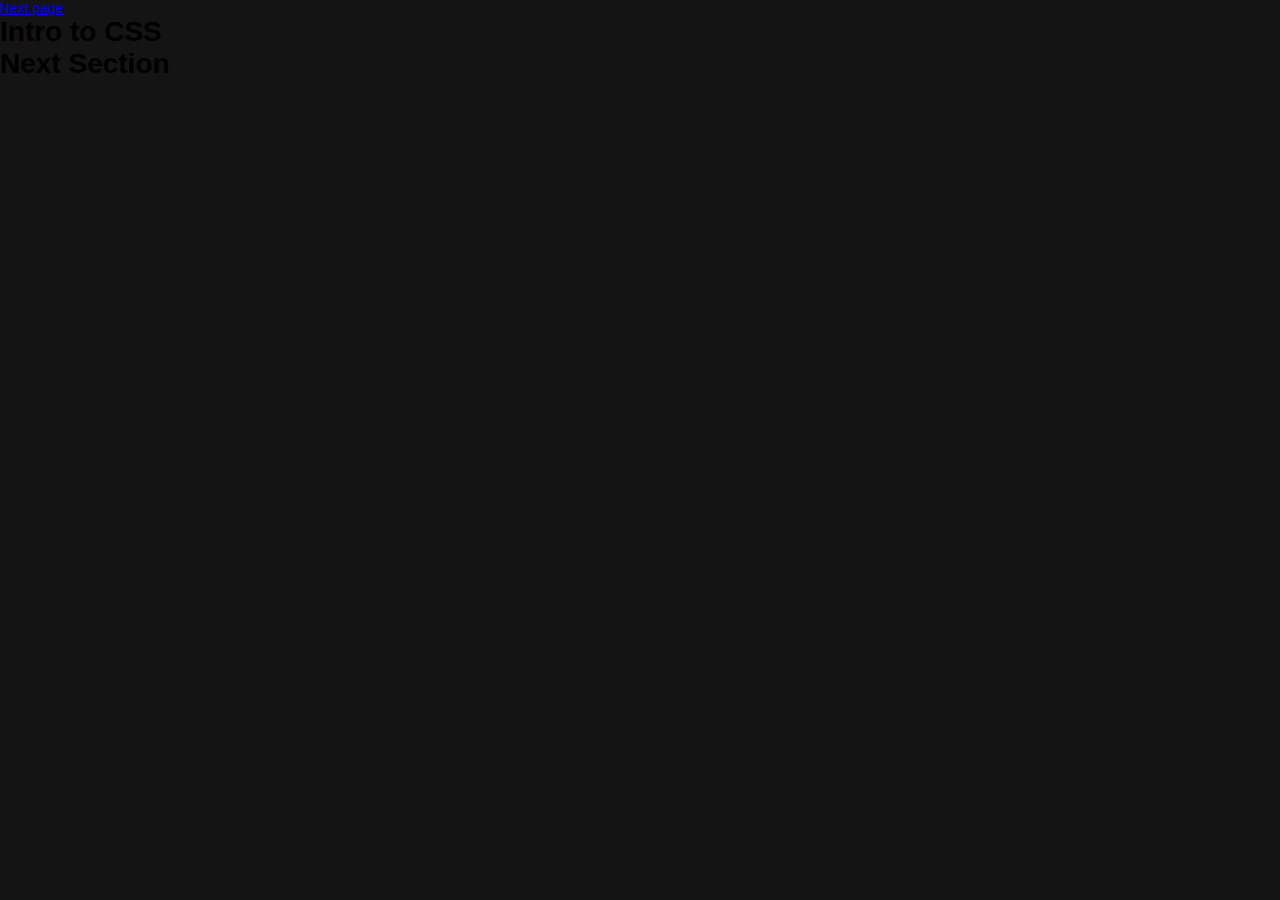
<file: index2.html>
<!DOCTYPE html>
<html lang="en">
<head>
    <meta charset="UTF-8">
    <meta name="viewport" content="width=<device-width>, initial-scale=1.0">
    <title>Introduction to CSS</title>
    <link href="./style.css" type = "text/css" rel = "stylesheet" />
</head>
<body>
    <a href = "Next Page"> Next page </a>
    <h1>Intro to CSS</h1>
    <h1>Next Section</h1>
    
</body>
</html>
</file>
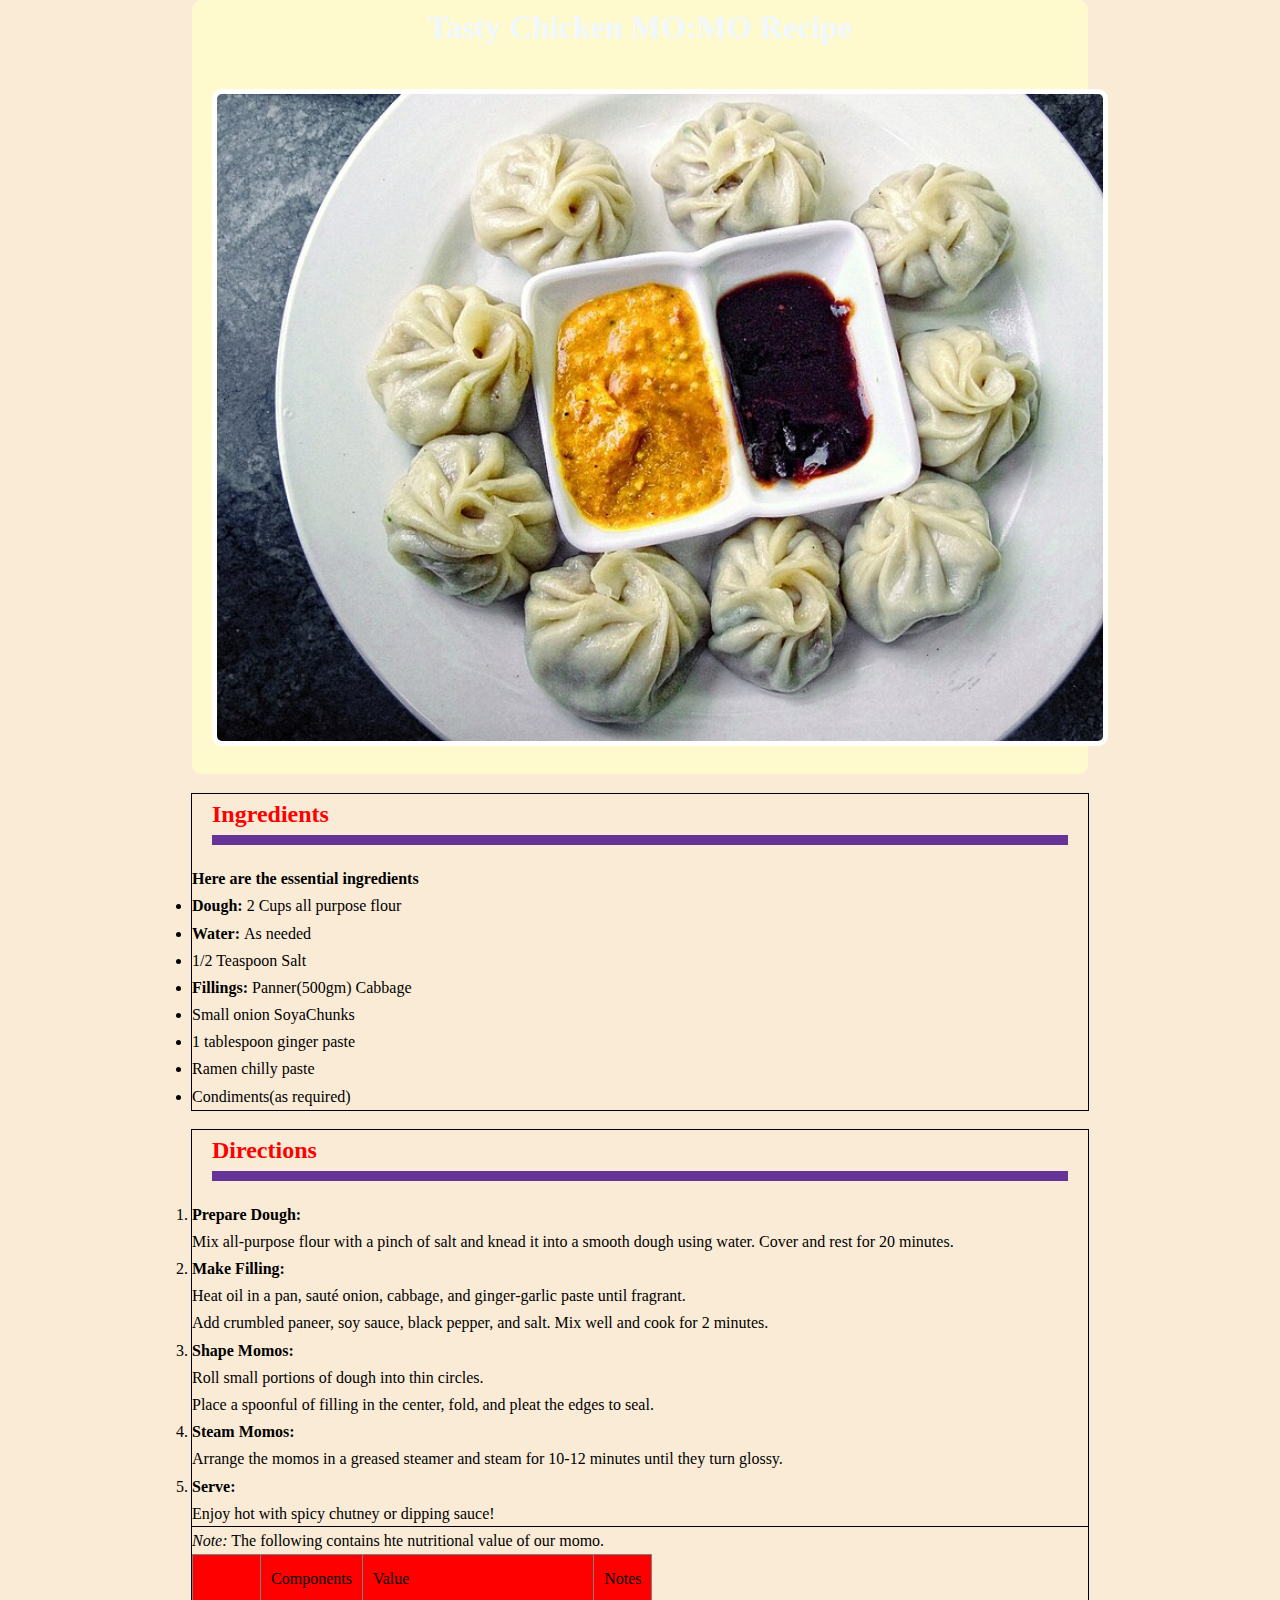
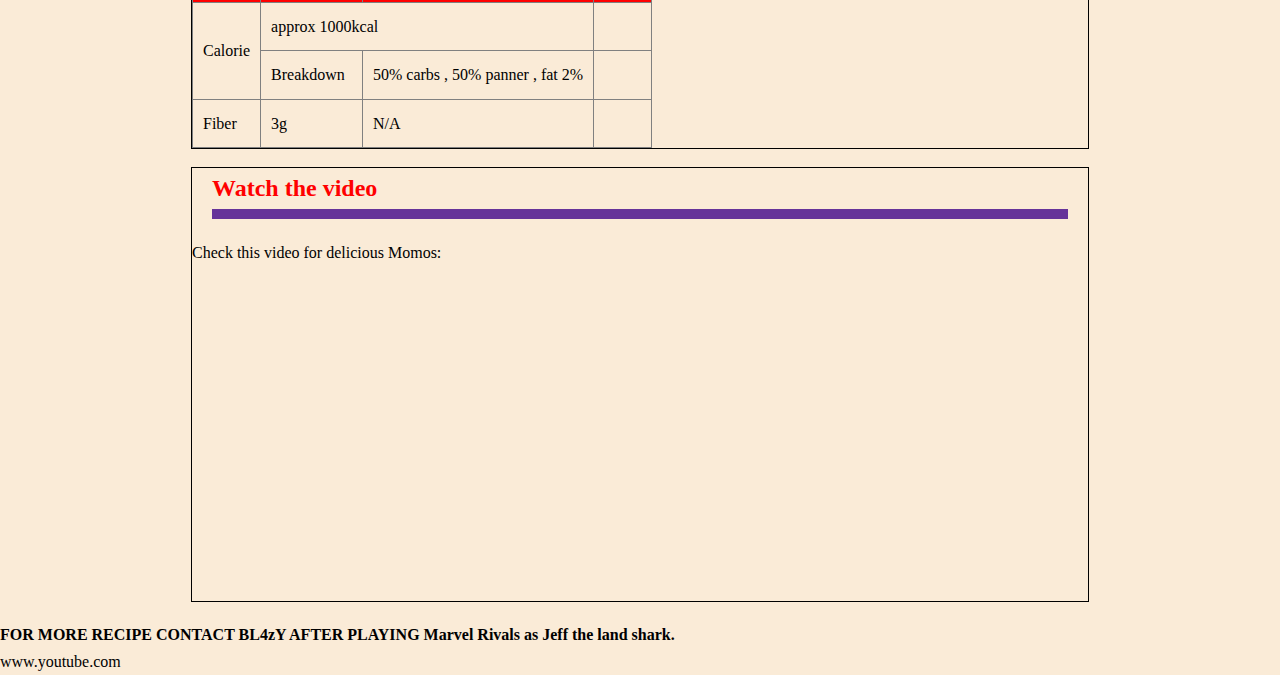
<file: reciepie.html>
<!DOCTYPE html>
<html lang="en">
  <head>
    <meta charset="UTF-8" />
    <meta name="viewport" content="width=device-width, initial-scale=1.0" />
    <title>My Recipe [Veg Momo]</title>
    <link href="./style2.css" type = "text/css" rel = "stylesheet" />
  </head>
  <body>
    <header>
      <h1 align="center">Tasty Chicken MO:MO Recipe</h1>
      <img src="Momo_nepal.jpg" alt="" />
    </header>

    <section>
      <h2>Ingredients</h2>
      <p>
        <strong> Here are the essential ingredients</strong>
      </p>
      <ul>
        <li><strong>Dough: </strong> 2 Cups all purpose flour</li>
        <li><strong>Water: </strong> As needed</li>
        <li>1/2 Teaspoon Salt</li>
        <li><strong>Fillings: </strong> Panner(500gm) Cabbage</li>
        <li>Small onion SoyaChunks</li>
        <li>1 tablespoon ginger paste</li>
        <li>Ramen chilly paste</li>
        <li>Condiments(as required)</li>
      </ul>
    </section>
    <section>
        <h2><strong>Directions</strong></h2>
        <ol>
            <li><strong>Prepare Dough: </strong><br>Mix all-purpose flour with a pinch of salt and knead it into a smooth dough using water. Cover and rest for 20 minutes.</li>
            <li><strong>Make Filling:</strong><br>Heat oil in a pan, sauté onion, cabbage, and ginger-garlic paste until fragrant. <br>Add crumbled paneer, soy sauce, black pepper, and salt. Mix well and cook for 2 minutes.</li>
            <li><strong>Shape Momos:</strong> <br>Roll small portions of dough into thin circles. <br>Place a spoonful of filling in the center, fold, and pleat the edges to seal.</li>
            <li><strong>Steam Momos:</strong> <br>Arrange the momos in a greased steamer and steam for 10-12 minutes until they turn glossy.</li>
            <li><strong>Serve:</strong> <br>Enjoy hot with spicy chutney or dipping sauce!</li>
        </ol>
    </section>
    <section>
        <p>
            <em>Note:</em> The following contains hte nutritional value of our momo.
        </p>
        <table border="2">
            <thead>
            <th>
                <td>Components</td>
                <td>Value</td>
                <td>Notes</td>
            </th>
        </thead>
            <tbody >
                <tr>
                    <td rowspan="2"> Calorie</td>
                    <td colspan="2">approx 1000kcal</td>
                </tr>
                <tr>
                    <td>Breakdown</td>
                    <td>50% carbs , 50% panner , fat 2%</td>
                </tr>
                <tr>
                <td>Fiber</td>
                <td>3g</td>
                <td>N/A</td>
            </tr>
            </tbody>
        </table>
    </section>
    <section>
        <h2> Watch the video</h2>
        <p>Check this video for delicious Momos: </p>
        <iframe width="560" height="315" src="https://www.youtube.com/embed/71GR1xRQzgQ?si=tbq05XnBHcNN-7Ji" title="YouTube video player" frameborder="0" allow="accelerometer; autoplay; clipboard-write; encrypted-media; gyroscope; picture-in-picture; web-share" referrerpolicy="strict-origin-when-cross-origin" allowfullscreen></iframe>
    </section>
    <footer>
     <p><strong>FOR MORE RECIPE CONTACT BL4zY AFTER PLAYING Marvel Rivals as Jeff the land shark.</strong></p>
    </footer>
</html>
www.youtube.com
</file>
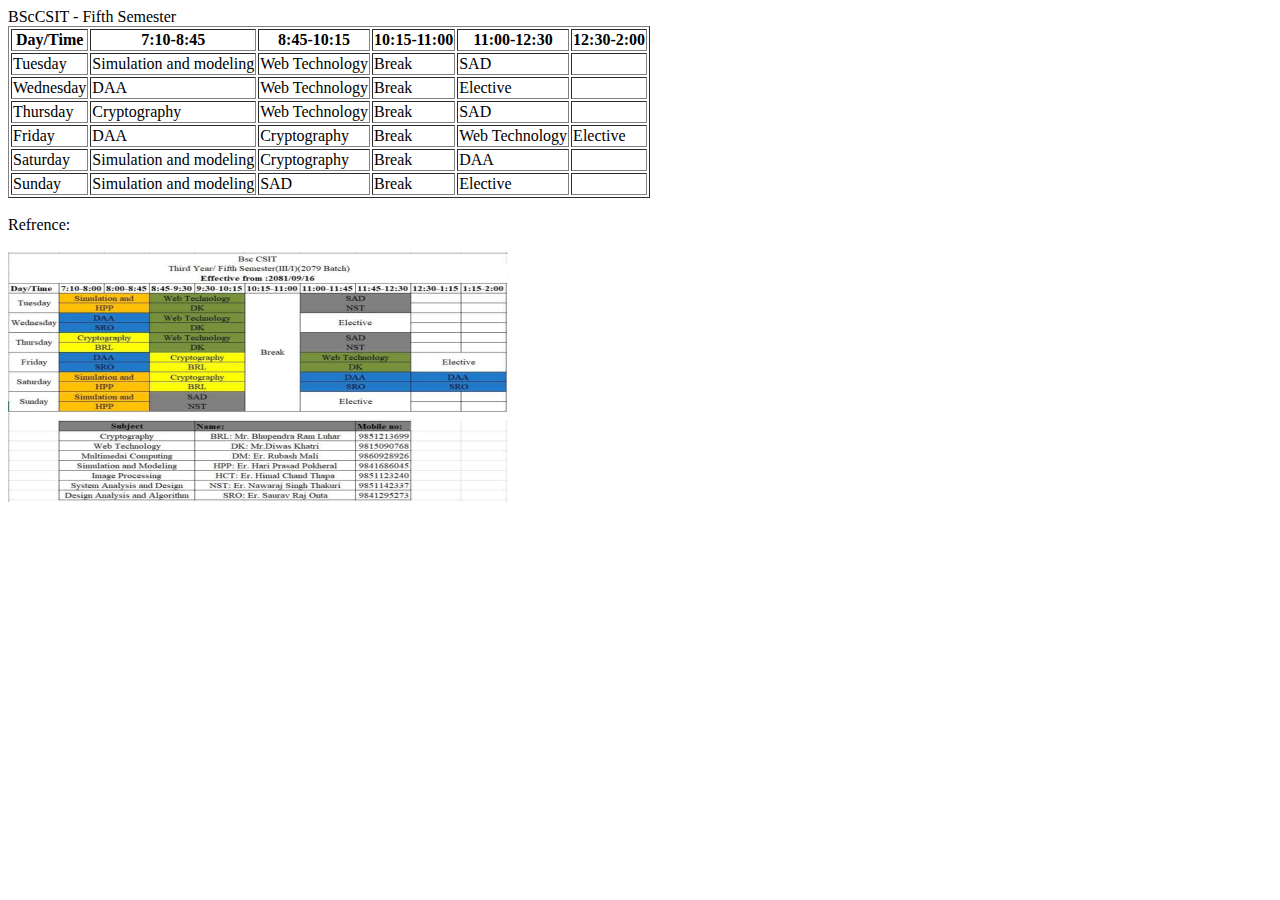
<file: routine.html>
<!DOCTYPE html>
<html>
<head>
    <title>BSc CSIT Timetable</title>
</head>
<body>
    <h>BScCSIT - Fifth Semester</h>
    
    <table border="1">
        <tr>
            <th>Day/Time</th>
            <th>7:10-8:45</th>
            <th>8:45-10:15</th>
            <th>10:15-11:00</th>
            <th>11:00-12:30</th>
            <th>12:30-2:00</th>           
        </tr>
        <tr>
            <td>Tuesday</td>
            <td>Simulation and modeling</td>
            <td>Web Technology </td>
            <td>Break</td>
            <td>SAD</td>
            <td></td>
        </tr>
        <tr>
            <td>Wednesday</td>
            <td>DAA</td>
            <td>Web Technology</td>
            <td>Break</td>
            <td>Elective</td>
            <td></td>
        </tr>
        <tr>
            <td>Thursday</td>
            <td>Cryptography</td>
            <td>Web Technology</td>
            <td>Break</td>
            <td>SAD</td>
            <td></td>
        </tr>
        <tr>
            <td>Friday</td>
            <td>DAA</td>
            <td>Cryptography</td>
            <td>Break</td>
            <td>Web Technology</td>
            <td>Elective</td>
        </tr>
        <tr>
            <td>Saturday</td>
            <td>Simulation and modeling</td>
            <td>Cryptography</td>
            <td>Break</td>
            <td>DAA</td>
            <td></td>
        </tr>
        <tr>
            <td>Sunday</td>
            <td>Simulation and modeling</td>
            <td>SAD</td>
            <td>Break</td>
            <td>Elective</td>
            <td></td>
        </tr>
    </table>
    <br> Refrence: </br>
    <br> <img src = "Routine.jpg" width="500" height="250" > </br>
</body>
</html>
</file>
<file: style.css>
*{
    padding : 0;
    margin: 0;
    box-sizing: border-box;
}
html{
    font-size: 14px;
    
}
body{
    background-color:  hsl(0, 0%, 8%);
    font-family: "Inter", sans-serif;
}
.card{
    margin: 150px auto;
    width: 400px;
    padding: 20px;
    border-radius: 10px;
    background-color: hsl(0, 0%, 12%);
    color:hsl(0, 0%, 100%) ;
    
}
.name{
    text-align: center;
    margin-bottom: 5px;
}
.picture img{
    width: 30%;
    border-radius: 100%;
    margin-left: 127px;
    margin-bottom: 10px;
}
.address{
    text-align: center;
    margin-bottom: 15px;
    color: hsl(75, 94%, 57%);
}
.discription{
    text-align: center;
    margin-bottom: 10px;
    margin-bottom: 20px;
}
.buttons button{
    text-align: center;
    width: 250px;
    height: 40px;
    margin-left:55px;
    font-family: "Inter", sans-serif;
    color:hsl(0, 0%, 100%) ;
    background-color:  hsl(0, 0%, 20%);
    border-radius: 10px;
    border: 2px solid hsl(0, 0%, 20%);
    margin-bottom: 10px;
    
}
</file>
<file: style2.css>
*{
    box-sizing : border-box;
    margin : 0px;
    padding : 0;
}
body{
    font-family :'Times New Roman', Times, serif;
    background-color :antiquewhite;
    line-height: 1.7;
}
header{
       background-color: lemonchiffon;
       width : 70%;
       margin : 0 auto;
       border:200px;
       border-radius : 10px;
       text-align: center; 
       max-width : 70%;
       margin : auto;
             
}
header h1{
    color :aliceblue;
    margin-bottom : 15px;
    text-align : center;

}
section,
header{
    max-width : 70%;
    margin : auto;
}
header img{
    width : 100%;
    border-radius : 10px;
    border : 5px solid white;
    margin : 20px;
}
section h2{
    color : red;
    border-bottom : 10px solid rebeccapurple;
    padding-bottom : 5px solid black;
    margin : 20px;
}
section {
    background-color :antiquewhite;
    margin : 20px;
    box-shadow: 0px 0px 0px  1px rgba(0,0,0,2);
    max-width : 70%;
    margin : auto;
}
table{
    width : 100;
    border : 0;
    border-collapse: collapse;
}
thead{
    background-color: red;
}
td,tr{
    border : 1px solid gray;
    padding : 10px;
    text-align : left;

}
iframe{
    display: block;
    margin : 20px auto;

}
</file>
